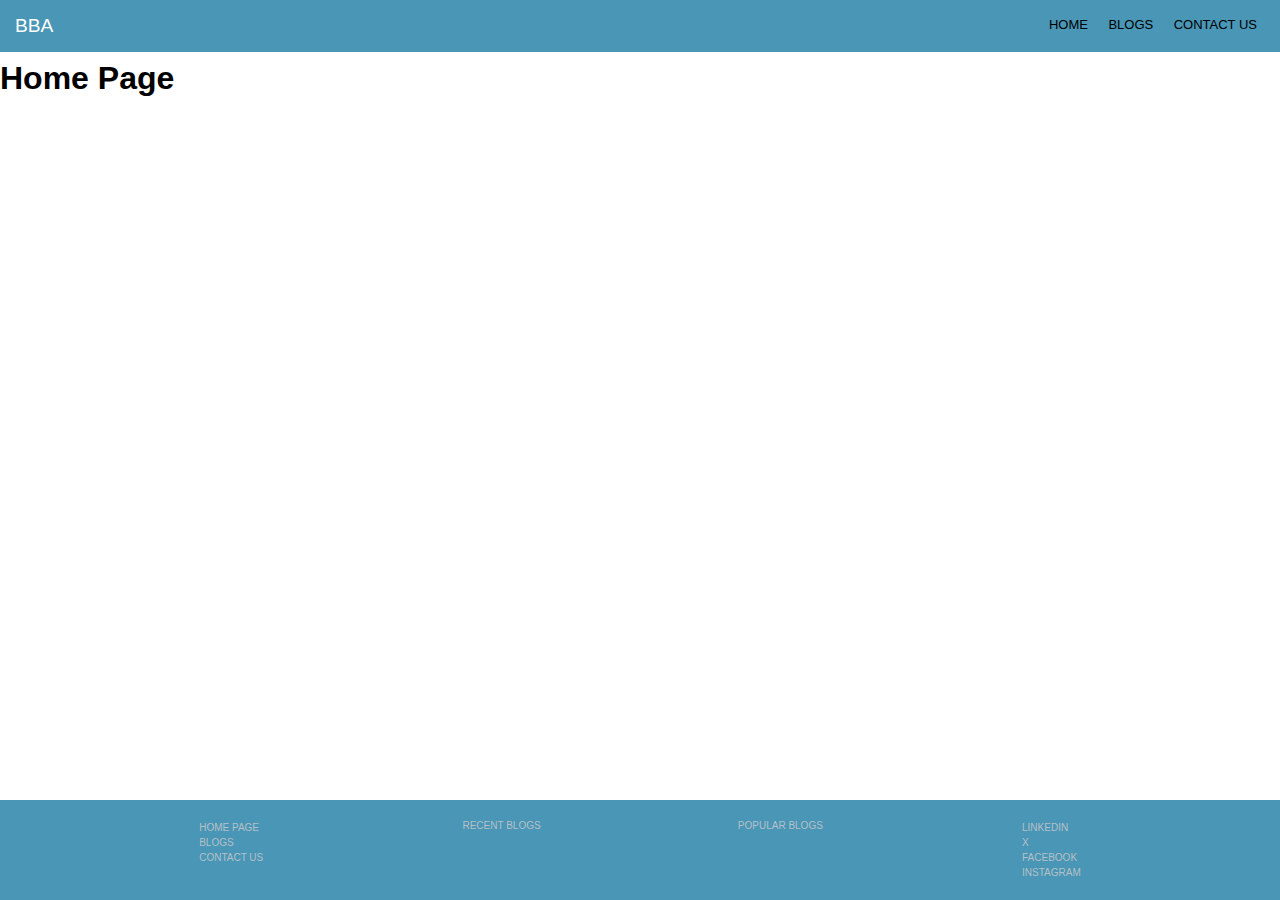
<file: index.html>
<!DOCTYPE html>
<html lang="en">
<head>
    <meta charset="UTF-8">
    <meta name="viewport" content="width=device-width, initial-scale=1.0">
    <title>BBA - Home</title>
    <link rel="stylesheet" href="styles/styles.css">
    <script defer src="scripts/scripts.js"></script>
</head>
<body>
    <header>
        <div class="logo">
            <a href="index.html">BBA</a>
        </div>
        <div class="navbar">
            <a href="index.html">Home</a>
            <a href="blog.html">Blogs</a>
            <a href="contact.html">Contact Us</a>
        </div>
    </header>

    <main>
        <div class="home-container">
            <h1>Home Page</h1>
        </div>
    </main>

    <footer>
        <!-- <h4>QUICK LINKS</h4> -->
        <div class="footer-container">
            <div class="quick-links">
                <a href="index.html">Home Page</a>
                <a href="blog.html">Blogs</a>
                <a href="contact.html">Contact Us</a>
            </div>
            <div class="recent-blogs">
                <!-- Add at least 3 recent blogs -->
                 RECENT BLOGS
            </div>
            <div class="popular-blogs">
                <!-- Add top 3 most popular blogs -->
                 POPULAR BLOGS
            </div>
            <div class="socials">
                <a href="https://www.linkedin.com" target="_blank">LinkedIn</a>
                <a href="https://www.twitter.com" target="_blank">X</a>
                <a href="https://www.facebook.com" target="_blank">Facebook</a>
                <a href="https://www.instagram.com" target="_blank">Instagram</a> 
            </div>
        </div>
        
    </footer>
</body>
</html>
</file>
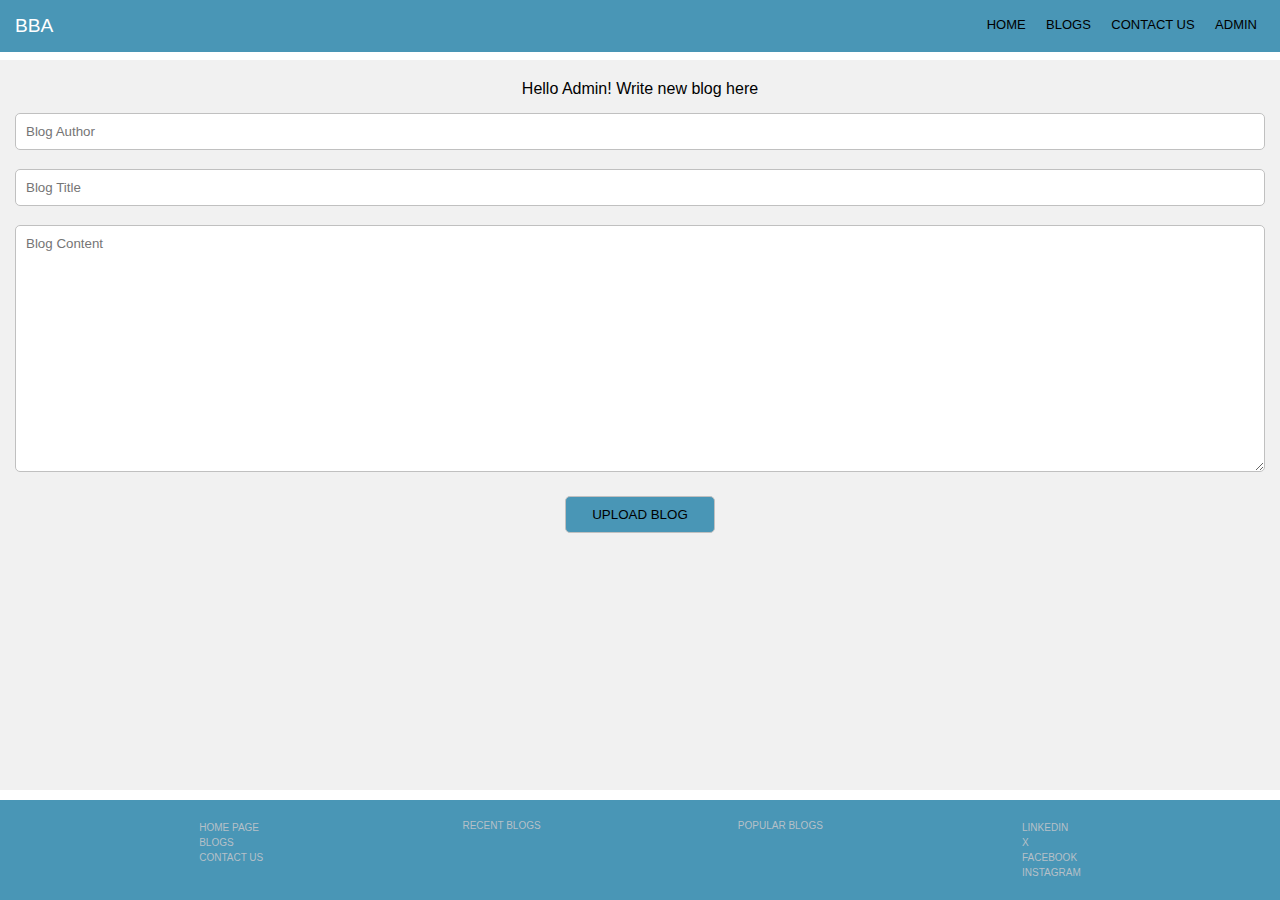
<file: blog-admin.html>
<!DOCTYPE html>
<html lang="en">
<head>
    <meta charset="UTF-8">
    <meta name="viewport" content="width=device-width, initial-scale=1.0">
    <title>BBA - Admin</title>
    <link rel="stylesheet" href="styles/styles.css">
    <script defer src="scripts/ui.js"></script>
</head>
<body>
    <header>
        <div class="logo">
            <a href="index.html">BBA</a>
        </div>
        <div class="navbar">
            <a href="index.html">Home</a>
            <a href="blog.html">Blogs</a>
            <a href="contact.html">Contact Us</a>
            <a href="blog-admin.html" class="active">Admin</a>
        </div>
    </header>

    <main class="admin-container">
        <form class="blog-form" id="blog-form" action="#" method="post">
            <label for="">Hello Admin! Write new blog here</label>
            <input type="text" name="blog-author" id="blog-author" placeholder="Blog Author">
            <span class="error" id="author-error"></span>

            <input type="text" name="blog-title" id="blog-title" placeholder="Blog Title">
            <span class="error" id="title-error"></span>

            <textarea name="blog-content" id="blog-content" placeholder="Blog Content"  rows="15" cols="50"></textarea>
            <span class="error" id="content-error"></span>

            <button type="submit" name="submit-blog" id="submit-blog">Upload Blog</button>

            <div id="success-message" class="success-message visible"></div>
        </form>
    </main>

    <footer>
        <!-- <h4>QUICK LINKS</h4> -->
        <div class="footer-container">
            <div class="quick-links">
                <a href="index.html">Home Page</a>
                <a href="blog.html">Blogs</a>
                <a href="contact.html">Contact Us</a>
            </div>
            <div class="recent-blogs">
                <!-- Add at least 3 recent blogs -->
                 RECENT BLOGS
            </div>
            <div class="popular-blogs">
                <!-- Add top 3 most popular blogs -->
                 POPULAR BLOGS
            </div>
            <div class="socials">
                <a href="https://www.linkedin.com" target="_blank">LinkedIn</a>
                <a href="https://www.twitter.com" target="_blank">X</a>
                <a href="https://www.facebook.com" target="_blank">Facebook</a>
                <a href="https://www.instagram.com" target="_blank">Instagram</a> 
            </div>
        </div>
        
    </footer>
</body>
</html>
</file>
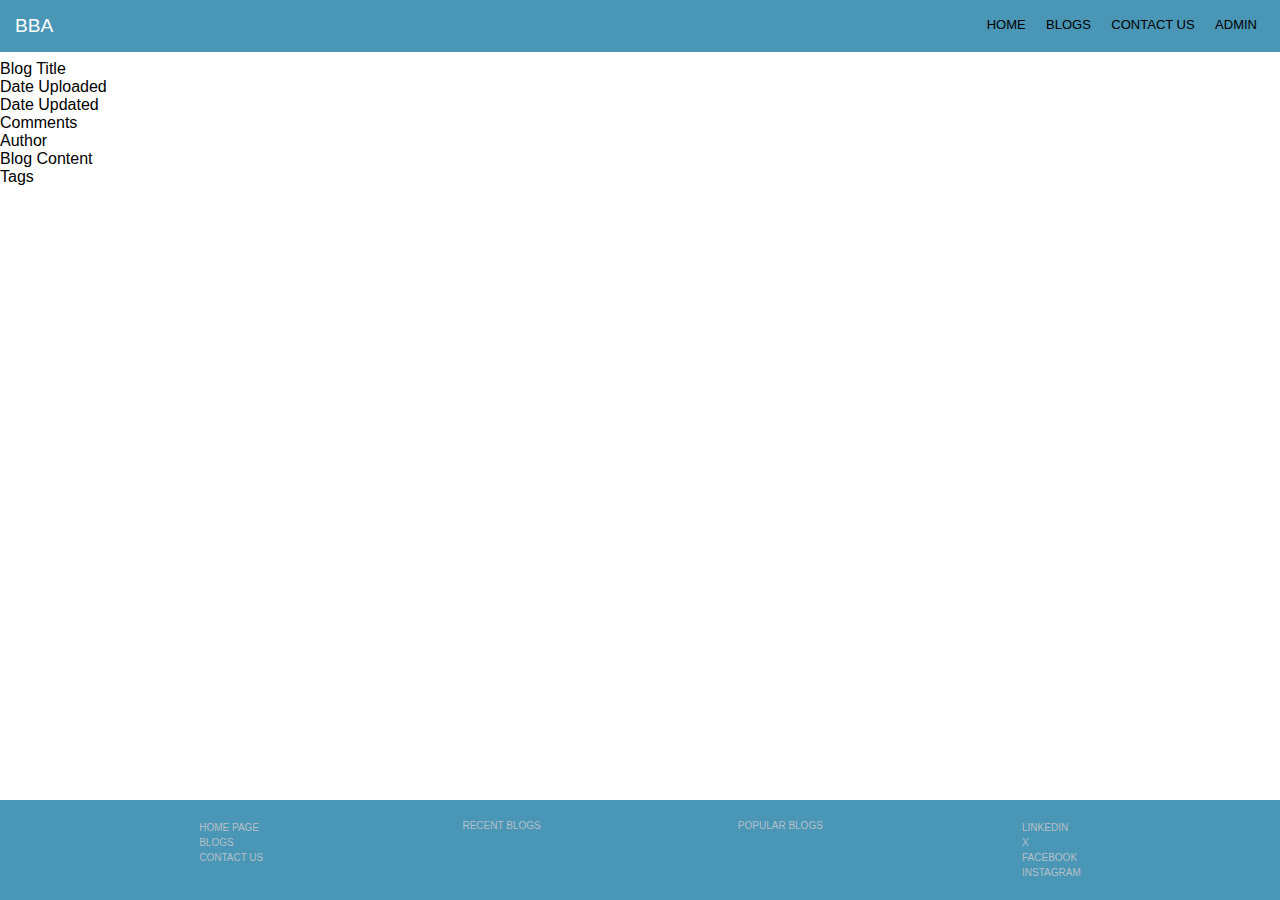
<file: blog.html>
<!DOCTYPE html>
<html lang="en">
<head>
    <meta charset="UTF-8">
    <meta name="viewport" content="width=device-width, initial-scale=1.0">
    <title>BBA - Blog</title>
    <link rel="stylesheet" href="styles/styles.css">
    <script defer src="scripts/scripts.js"></script>
</head>
<body>
    <header>
        <div class="logo">
            <a href="index.html">BBA</a>
        </div>
        <div class="navbar">
            <a href="index.html">Home</a>
            <a href="blog.html">Blogs</a>
            <a href="contact.html">Contact Us</a>
            <a href="blog-admin.html">Admin</a>
        </div>
    </header>

    <main>
        <div class="blog-container">
            <div class="blog-title">
                <!-- title of the blog -->
                 <p>Blog Title</p>
            </div>

            <div class="blog-info">
                <div class="blog-dates">
                    <div class="date-uploaded">
                        <p>Date Uploaded</p>
                    </div>
                    <div class="date-updated">
                        <p>Date Updated</p>
                    </div>
                </div>
                <div class="blog-comments">
                    <p>Comments</p>
                </div>
                <div class="blog-author">
                    <p>Author</p>
                </div>
            </div>

            <div class="blog-content">
                <!-- Main body of the blog -->
                <p>Blog Content</p>
            </div>

            <div class="blog-tags">
                <p>Tags</p>
                <div class="tag-links">
                    <!-- add tags -->
                </div>
            </div>

            <div class="blog-extras">
                <!-- Add necessary shortcuts, e.g., add images, add quotes, add videos etc etc -->
            </div>
        </div>
    </main>

    <footer>
        <!-- <h4>QUICK LINKS</h4> -->
        <div class="footer-container">
            <div class="quick-links">
                <a href="index.html">Home Page</a>
                <a href="blog.html">Blogs</a>
                <a href="contact.html">Contact Us</a>
            </div>
            <div class="recent-blogs">
                <!-- Add at least 3 recent blogs -->
                 RECENT BLOGS
            </div>
            <div class="popular-blogs">
                <!-- Add top 3 most popular blogs -->
                 POPULAR BLOGS
            </div>
            <div class="socials">
                <a href="https://www.linkedin.com" target="_blank">LinkedIn</a>
                <a href="https://www.twitter.com" target="_blank">X</a>
                <a href="https://www.facebook.com" target="_blank">Facebook</a>
                <a href="https://www.instagram.com" target="_blank">Instagram</a> 
            </div>
        </div>
        
    </footer>
</body>
</html>
</file>
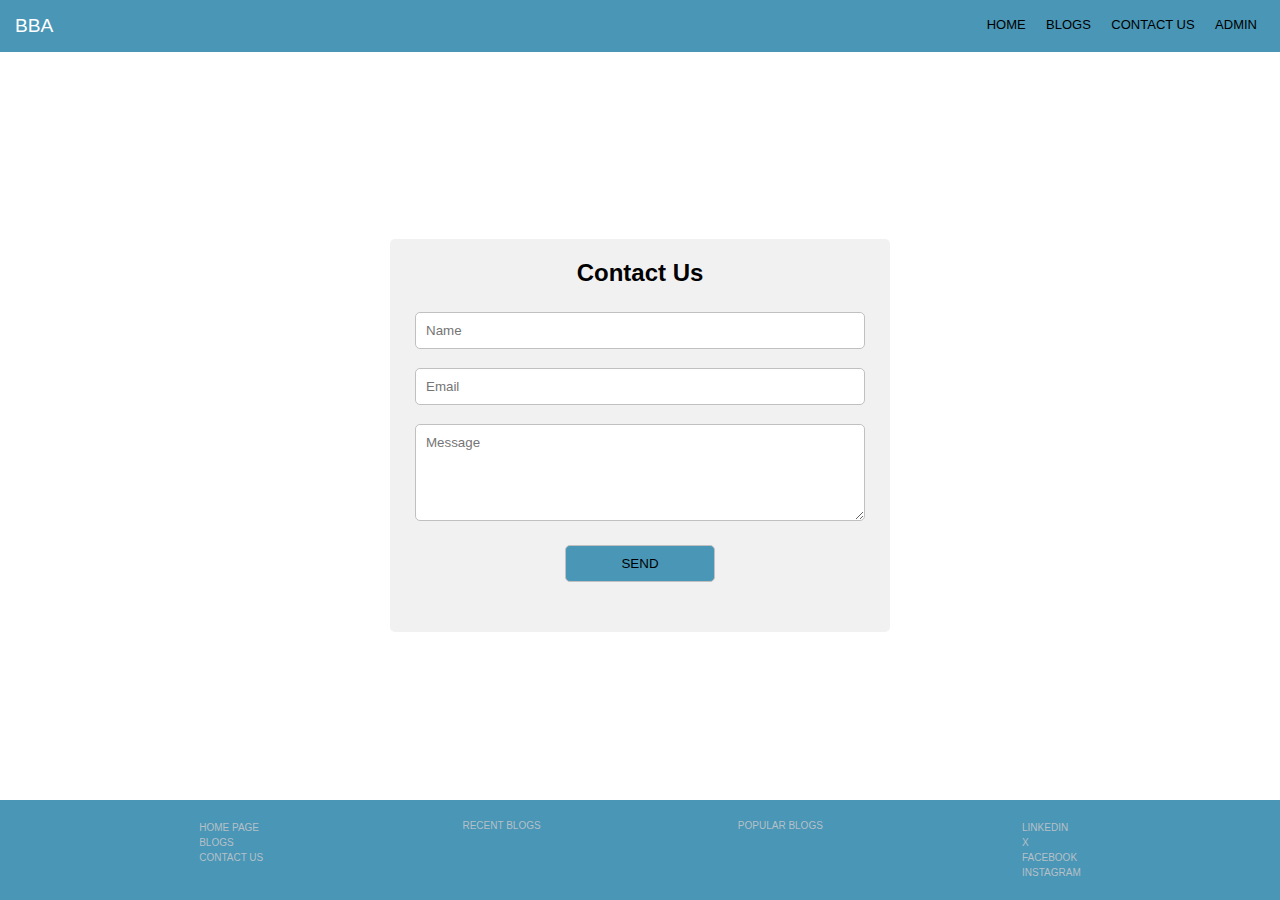
<file: contact.html>
<!DOCTYPE html>
<html lang="en">
<head>
    <meta charset="UTF-8">
    <meta name="viewport" content="width=device-width, initial-scale=1.0">
    <title>BBA - Contact Us</title>
    <link rel="stylesheet" href="styles/styles.css">
    <script defer src="scripts/ui.js"></script>
</head>
<body>
    <header>
        <div class="logo">
            <a href="index.html">BBA</a>
        </div>
        <div class="navbar">
            <a href="index.html">Home</a>
            <a href="blog.html">Blogs</a>
            <a href="contact.html" class="active">Contact Us</a>
            <a href="blog-admin.html">Admin</a>
        </div>
    </header>

    <main class="main-contact">
        <div class="contact-container">
            <h2>Contact Us</h2>
            <form id="contact-form" class="contact-form" action="#" method="post">
                <!-- <label for="name">Name</label> -->
                <input type="text" id="name" name="name" placeholder="Name">
                <span class="error" id="name-error"></span>
            
                <!-- <label for="email">Email</label> -->
                <input type="email" id="email" name="email"  placeholder="Email">
                <span class="error" id="email-error"></span>
            
                <!-- <label for="message">Message</label> -->
                <textarea id="message" name="message" rows="5"  placeholder="Message"></textarea>
                <span class="error" id="message-error"></span>
            
                <button type="submit">Send</button>
                
                <div id="success-message" class="success-message visible"></div>
            </form>
        </div>
        
    </main>

    <footer>
        <!-- <h4>QUICK LINKS</h4> -->
        <div class="footer-container">
            <div class="quick-links">
                <a href="index.html">Home Page</a>
                <a href="blog.html">Blogs</a>
                <a href="contact.html">Contact Us</a>
            </div>
            <div class="recent-blogs">
                <!-- Add at least 3 recent blogs -->
                 RECENT BLOGS
            </div>
            <div class="popular-blogs">
                <!-- Add top 3 most popular blogs -->
                 POPULAR BLOGS
            </div>
            <div class="socials">
                <a href="https://www.linkedin.com" target="_blank">LinkedIn</a>
                <a href="https://www.twitter.com" target="_blank">X</a>
                <a href="https://www.facebook.com" target="_blank">Facebook</a>
                <a href="https://www.instagram.com" target="_blank">Instagram</a> 
            </div>
        </div>
        
    </footer>
</body>
</html>
</file>
<file: styles/styles.css>
*, ::before, ::after {
    box-sizing: border-box;
    font-family:'Gill Sans', 'Gill Sans MT', Calibri, 'Trebuchet MS', sans-serif;
    margin: 0;
}

html, body {
    height: 100%;
}

body {
    display: flex;
    flex-direction: column;
    min-height: 100vh;
}

header {
    position: fixed;
    top: 0;
    width: 100%;
    background-color: #4996B6;
    z-index: 1000;
    display: flex;
    justify-content: space-between;
    padding: 15px;
}

.logo a {
    color: #fff;
    text-decoration: none;
    font-size:larger;
}

.navbar a {
    text-transform: uppercase;
    font-size: small;
    text-decoration: none;
    padding: 8px;
    /* color:rgb(182, 192, 200); */
    color: #000;
}

.navbar a:hover {
    cursor: pointer;
    color: aliceblue;
}

#active {
    color: aliceblue;
    /* background-color: #63c7f1; */
}

main {
    flex: 1;
    margin-top: 60px;
}


/* contact page */

.main-contact {
    /* background-color: #4996B6; */
    margin-top: 80px; /* make room for the fixed header */
    display: flex;
    justify-content: center; /* center horizontally */
    align-items: center;     /* center vertically */
    padding: 20px; 
}

.contact-container {
    background-color: rgba(223, 223, 223, 0.433);
    max-width: 500px;
    padding: 10px;
    border-radius: 5px;
    margin: auto;
    width: 100%;
}

.admin-container {
    background-color: rgba(223, 223, 223, 0.433);
}

.blog-form {
    flex: 1;
}

.blog-form label, .contact-form label, .contact-container h2 {
    text-align: center;
    margin: 10px;
}

.blog-form, .contact-form {
    display: flex;
    flex-direction: column;
    padding: 10px;
}

.blog-form input, .contact-form input, .blog-form textarea, .contact-form textarea, .blog-form button, .contact-form button {
    border-radius: 5px;
    border: 1px solid #c0c0c0;
    padding: 10px;
    margin: 5px;
}

.blog-form button, .contact-form button {
    background-color: #4996B6;
    width: 150px;
    text-transform: uppercase;
    margin: 10px auto;
}

.blog-form button:hover, .contact-form button:hover {
    background-color: #37718a;
    cursor: pointer;
    color: aliceblue;
}


/* blog-admin */
.error {
    color: red;
    font-size: small;
    font-weight: bold;
    margin-bottom: 5px;
    display: block;
    padding: 2px 10px;
}

.success-message {
    color: #37718a;
    display: none;
    margin: 10px auto;
    opacity: 0;
    transition: opacity 0.5s ease-in-out;
}

.success-message.visible {
    display: block;
    opacity: 1;
}

/* footer */

footer {
    background-color: #4996B6;
    text-transform: uppercase;
    font-size: x-small;
    margin: 10px 0 0 0;
    padding: 20px 0;
}

.footer-container {
    display: flex;
    /* gap: 50px; */
    justify-content: space-evenly;
    color:rgb(182, 192, 200);
}

.quick-links {
    display: flex;
    flex-direction: column;
}

.socials {
    display: flex;
    flex-direction: column;
}

.quick-links a, .socials a {
    text-decoration: none;
    padding: 2px;
    color:rgb(182, 192, 200);
}

.quick-links a:hover, .socials a:hover {
    cursor: pointer;
    color: aliceblue;
}
</file>
